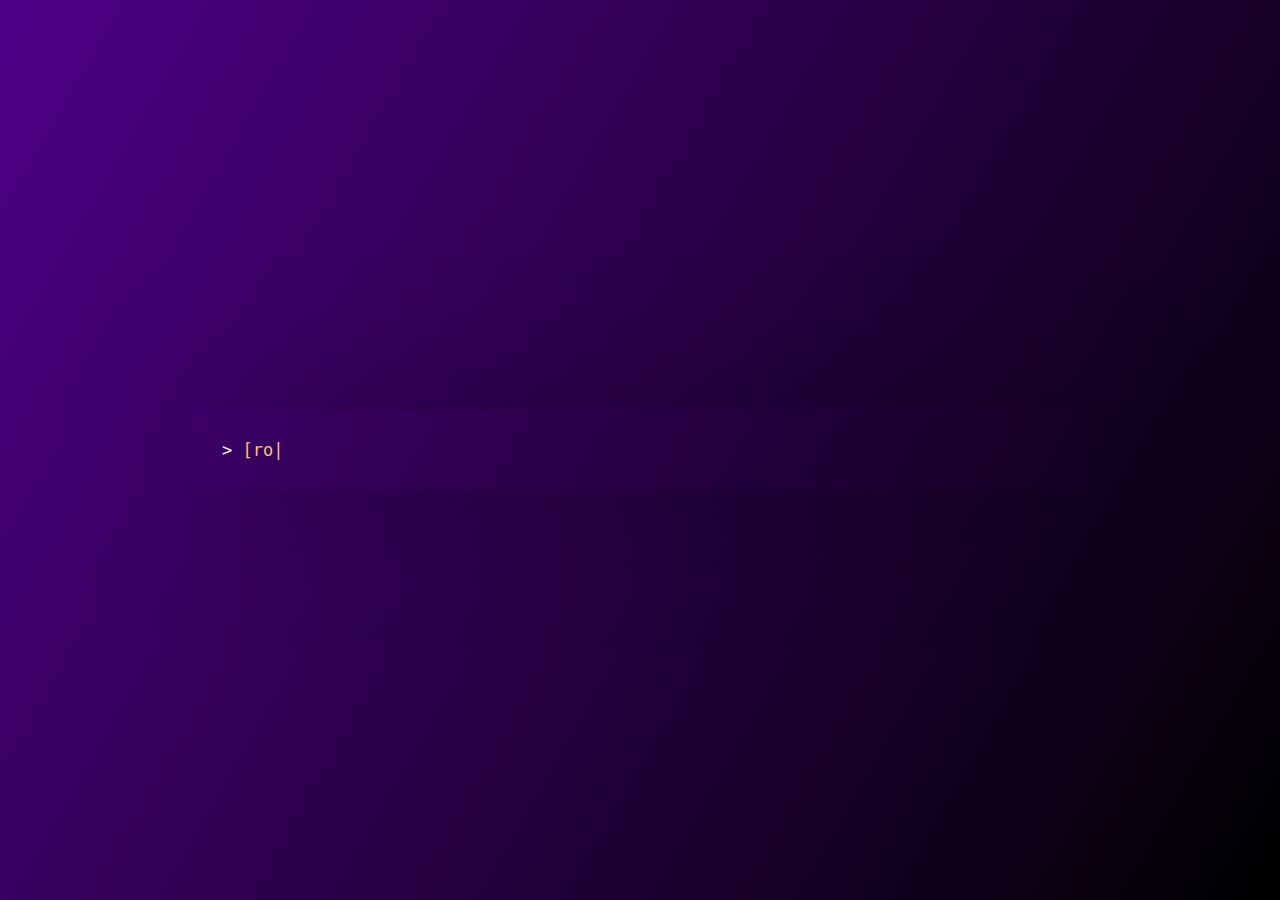
<file: index.html>
<!doctype html>
<html>
<head>
    <meta http-equiv="refresh" content="17;url=./zhl-2.html">
    <meta charset="utf-8">
    <title>愿尔永宁</title>
    <link href="./static/css/index.css" type="text/css" rel="stylesheet"/>
</head>
<body>
<h1></h1>
<div>
    <p>> <span>[root@Hui-5-20-centos ~]# </span>: "<i> 你我皆是旅人, </i>"</p>
    <p>> <span>[root@Hui-5-20-centos ~]# </span>: "<i> 漫漫长路前行。</i>"</p>
    <p>> <span>[root@Hui-5-20-centos ~]#</span> : <b>人生本过客，何必千千结...</span>
        : <a href="/">备份失败</a>, <a href="/">仅</a><a href="/">备份文件</a><a href="/">碎片</a></b>
    <p>>
        <span>[root@Hui-5-20-centos ~]# : </span>"<i>文件碎片正在加载...</i>"
    </p>
    <p>>
        <span>[root@Hui-5-20-centos ~]# : </span>"<i>加载成功 正在打开...</i>"
    </p>
</div>


<script>
    let str = document.getElementsByTagName('div')[0].innerHTML.toString();
    let i = 0;
    document.getElementsByTagName('div')[0].innerHTML = "";

    setTimeout(function () {
        let se = setInterval(function () {
            i++;
            document.getElementsByTagName('div')[0].innerHTML = str.slice(0, i) + "|";
            if (i == str.length) {
                clearInterval(se);
                document.getElementsByTagName('div')[0].innerHTML = str;
            }
        }, 30);
    }, 0);
</script>

</body>
</html>
</file>
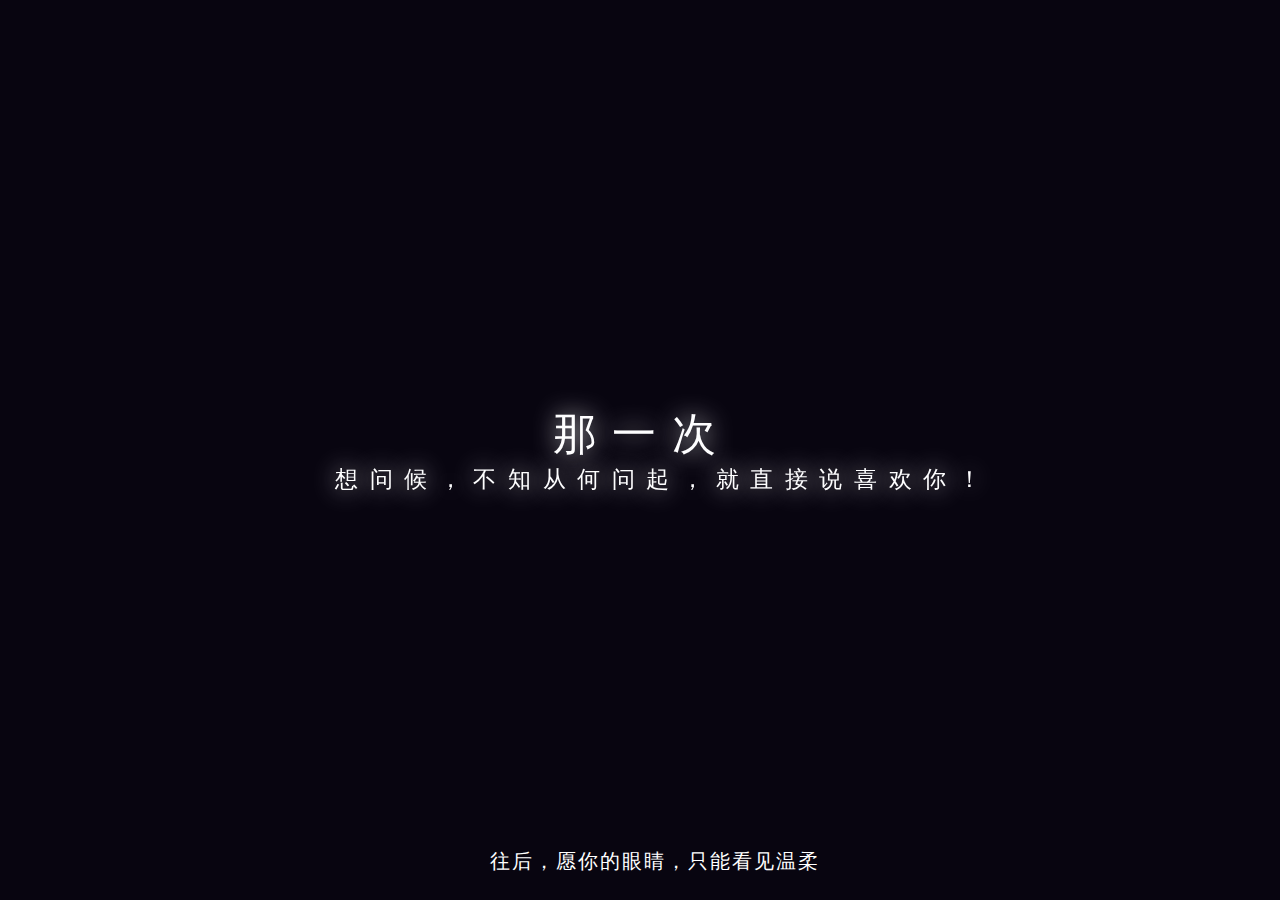
<file: zhl-2.html>
<!DOCTYPE html>
<html xmlns="http://www.w3.org/1999/xhtml">
<head>
    <meta http-equiv="Content-Type" content="text/html; charset=utf-8"/>
    <title>文件碎片</title>
    <link href="static/css/zhl.css" type="text/css" rel="stylesheet"/>
</head>
<body ondragstart="window.event.returnValue=false" oncontextmenu="window.event.returnValue=false"
      onselectstart="event.returnValue=false">

<div id="hovertreecontainer">

    <div>
        <h1 id="h1">那一次 </h1>


        <h2 id="h2"> 想问候，不知从何问起，就直接说喜欢你！</h2>


        <p id="p4" style="color:white;font-size:20px">往后，愿你的眼睛，只能看见温柔</p>

        <p>&nbsp;</p>
        <p>&nbsp;</p>
        <p>&nbsp;</p>
        <p>&nbsp;</p>
    </div>

</div>

<canvas id="canvas"></canvas>
<audio autoplay="autoplay">
    <br/>
</audio>
<script type="text/javascript" src="static/js/zhl.js">
</script>
<script type="text/javascript">

    ;(function (window) {

        let ctx,
            hue,
            logo,
            form,
            buffer,
            target = {},
            tendrils = [],
            settings = {};

        settings.debug = true;
        settings.friction = 0.5;
        settings.trails = 20;
        settings.size = 50;
        settings.dampening = 0.25;
        settings.tension = 0.98;

        Math.TWO_PI = Math.PI * 2;

        function Oscillator(options) {
            this.init(options || {});
        }

        Oscillator.prototype = (function () {

            let value = 0;

            return {

                init: function (options) {
                    this.phase = options.phase || 0;
                    this.offset = options.offset || 0;
                    this.frequency = options.frequency || 0.001;
                    this.amplitude = options.amplitude || 1;
                },

                update: function () {
                    this.phase += this.frequency;
                    value = this.offset + Math.sin(this.phase) * this.amplitude;
                    return value;
                },

                value: function () {
                    return value;
                }
            };

        })();

        function Tendril(options) {
            this.init(options || {});
        }

        Tendril.prototype = (function () {

            function Node() {
                this.x = 0;
                this.y = 0;
                this.vy = 0;
                this.vx = 0;
            }

            return {

                init: function (options) {

                    this.spring = options.spring + (Math.random() * 0.1) - 0.05;
                    this.friction = settings.friction + (Math.random() * 0.01) - 0.005;
                    this.nodes = [];

                    for (let i = 0, node; i < settings.size; i++) {

                        node = new Node();
                        node.x = target.x;
                        node.y = target.y;

                        this.nodes.push(node);
                    }
                },

                update: function () {

                    let spring = this.spring,
                        node = this.nodes[0];

                    node.vx += (target.x - node.x) * spring;
                    node.vy += (target.y - node.y) * spring;

                    for (let prev, i = 0, n = this.nodes.length; i < n; i++) {

                        node = this.nodes[i];

                        if (i > 0) {

                            prev = this.nodes[i - 1];

                            node.vx += (prev.x - node.x) * spring;
                            node.vy += (prev.y - node.y) * spring;
                            node.vx += prev.vx * settings.dampening;
                            node.vy += prev.vy * settings.dampening;
                        }

                        node.vx *= this.friction;
                        node.vy *= this.friction;
                        node.x += node.vx;
                        node.y += node.vy;

                        spring *= settings.tension;
                    }
                },

                draw: function () {

                    let x = this.nodes[0].x,
                        y = this.nodes[0].y,
                        a, b;

                    ctx.beginPath();
                    ctx.moveTo(x, y);

                    for (var i = 1, n = this.nodes.length - 2; i < n; i++) {

                        a = this.nodes[i];
                        b = this.nodes[i + 1];
                        x = (a.x + b.x) * 0.5;
                        y = (a.y + b.y) * 0.5;

                        ctx.quadraticCurveTo(a.x, a.y, x, y);
                    }

                    a = this.nodes[i];
                    b = this.nodes[i + 1];

                    ctx.quadraticCurveTo(a.x, a.y, b.x, b.y);
                    ctx.stroke();
                    ctx.closePath();
                }
            };

        })();


        function init(event) {

            document.removeEventListener('mousemove', init);
            document.removeEventListener('touchstart', init);

            document.addEventListener('mousemove', mousemove);
            document.addEventListener('touchmove', mousemove);
            document.addEventListener('touchstart', touchstart);

            mousemove(event);
            reset();
            loop();
        }

        function reset() {

            tendrils = [];

            for (var i = 0; i < settings.trails; i++) {

                tendrils.push(new Tendril({
                    spring: 0.45 + 0.025 * (i / settings.trails)
                }));
            }
        }

        function loop() {

            if (!ctx.running) return;

            ctx.globalCompositeOperation = 'source-over';
            ctx.fillStyle = 'rgba(8,5,16,0.4)';
            ctx.fillRect(0, 0, ctx.canvas.width, ctx.canvas.height);
            ctx.globalCompositeOperation = 'lighter';
            ctx.strokeStyle = 'hsla(' + Math.round(hue.update()) + ',90%,50%,0.25)';
            ctx.lineWidth = 1;

            if (ctx.frame % 60 == 0) {
                console.log(hue.update(), Math.round(hue.update()), hue.phase, hue.offset, hue.frequency, hue.amplitude);
            }

            for (var i = 0, tendril; i < settings.trails; i++) {
                tendril = tendrils[i];
                tendril.update();
                tendril.draw();
            }

            ctx.frame++;
            ctx.stats.update();
            requestAnimFrame(loop);
        }

        function resize() {
            ctx.canvas.width = window.innerWidth;
            ctx.canvas.height = window.innerHeight;
        }

        function start() {
            if (!ctx.running) {
                ctx.running = true;
                loop();
            }
        }

        function stop() {
            ctx.running = false;
        }

        function mousemove(event) {
            if (event.touches) {
                target.x = event.touches[0].pageX;
                target.y = event.touches[0].pageY;
            } else {
                target.x = event.clientX
                target.y = event.clientY;
            }
            event.preventDefault();
        }

        function touchstart(event) {
            if (event.touches.length == 1) {
                target.x = event.touches[0].pageX;
                target.y = event.touches[0].pageY;
            }
        }

        function keyup(event) {

            switch (event.keyCode) {
                case 32:
                    save();
                    break;
                default:

            }
        }

        function letters(id) {

            var el = document.getElementById(id),
                letters = el.innerHTML.replace('&amp;', '&').split(''),
                heading = '';

            for (var i = 0, n = letters.length, letter; i < n; i++) {
                letter = letters[i].replace('&', '&amp');
                heading += letter.trim() ? '<span class="letter-' + i + '">' + letter + '</span>' : '&nbsp;';
            }

            el.innerHTML = heading;
            setTimeout(function () {
                el.className = 'transition-in';
            }, (Math.random() * 500) + 500);
        }

        function save() {

            if (!buffer) {

                buffer = document.createElement('canvas');
                buffer.width = screen.availWidth;
                buffer.height = screen.availHeight;
                buffer.ctx = buffer.getContext('2d');

                form = document.createElement('form');
                form.method = 'post';
                form.input = document.createElement('input');
                form.input.type = 'hidden';
                form.input.name = 'data';
                form.appendChild(form.input);

                document.body.appendChild(form);
            }

            buffer.ctx.fillStyle = 'rgba(8,5,16)';
            buffer.ctx.fillRect(0, 0, buffer.width, buffer.height);

            buffer.ctx.drawImage(canvas,
                Math.round(buffer.width / 2 - canvas.width / 2),
                Math.round(buffer.height / 2 - canvas.height / 2)
            );

            buffer.ctx.drawImage(logo,
                Math.round(buffer.width / 2 - logo.width / 4),
                Math.round(buffer.height / 2 - logo.height / 4),
                logo.width / 2,
                logo.height / 2
            );

            window.open(buffer.toDataURL(), 'wallpaper', 'top=0,left=0,width=' + buffer.width + ',height=' + buffer.height);

        }

        window.requestAnimFrame = (function () {
            return window.requestAnimationFrame || window.webkitRequestAnimationFrame || window.mozRequestAnimationFrame || function (fn) {
                window.setTimeout(fn, 1000 / 60)
            };
        })();

        window.onload = function () {

            ctx = document.getElementById('canvas').getContext('2d');
            ctx.stats = new Stats();
            ctx.running = true;
            ctx.frame = 1;

            hue = new Oscillator({
                phase: Math.random() * Math.TWO_PI,
                amplitude: 85,
                frequency: 0.0015,
                offset: 285
            });

            letters('h1');
            letters('h2');

            document.addEventListener('mousemove', init);
            document.addEventListener('touchstart', init);
            document.body.addEventListener('orientationchange', resize);
            window.addEventListener('resize', resize);
            window.addEventListener('keyup', keyup);
            window.addEventListener('focus', start);
            window.addEventListener('blur', stop);

            resize();
        };

    })(window);

</script>
</body>
</html>
</file>
<file: static/css/index.css>
* {
    margin: 0;
    padding: 0;
    border: 0;
    font-size: 100%;
    font: inherit;
    vertical-align: baseline;
    box-sizing: border-box;
    color: inherit;
}

body {
    background-image: linear-gradient(120deg, #4f0088 0%, #000000 100%);
    height: 100vh;
}

h1 {
    font-size: 45vw;
    text-align: center;
    position: fixed;
    width: 100vw;
    z-index: 1;
    color: #ffffff26;
    text-shadow: 0 0 50px rgba(0, 0, 0, 0.07);
    top: 50%;
    -webkit-transform: translateY(-50%);
    transform: translateY(-50%);
    font-family: "Montserrat", monospace;
}

div {
    background: rgba(0, 0, 0, 0);
    width: 70vw;
    position: relative;
    top: 50%;
    -webkit-transform: translateY(-50%);
    transform: translateY(-50%);
    margin: 0 auto;
    padding: 30px 30px 10px;
    box-shadow: 0 0 150px -20px rgba(0, 0, 0, 0.5);
    z-index: 3;
}

P {
    font-family: "Share Tech Mono", monospace;
    color: #f5f5f5;
    margin: 0 0 20px;
    font-size: 17px;
    line-height: 1.2;
}

span {
    color: #f0c674;
}

i {
    color: #8abeb7;
}

div a {
    text-decoration: none;
}

b {
    color: #81a2be;
}

a.avatar {
    position: fixed;
    bottom: 15px;
    right: -100px;
    -webkit-animation: slide 0.5s 4.5s forwards;
    animation: slide 0.5s 4.5s forwards;
    display: block;
    z-index: 4
}

a.avatar img {
    border-radius: 100%;
    width: 44px;
    border: 2px solid white;
}

@-webkit-keyframes slide {
    from {
        right: -100px;
        -webkit-transform: rotate(360deg);
        transform: rotate(360deg);
        opacity: 0;
    }
    to {
        right: 15px;
        -webkit-transform: rotate(0deg);
        transform: rotate(0deg);
        opacity: 1;
    }
}

@keyframes slide {
    from {
        right: -100px;
        -webkit-transform: rotate(360deg);
        transform: rotate(360deg);
        opacity: 0;
    }
    to {
        right: 15px;
        -webkit-transform: rotate(0deg);
        transform: rotate(0deg);
        opacity: 1;
    }
}
</file>
<file: static/css/zhl.css>
* {
    margin: 0;
    padding: 0;
    -webkit-box-sizing: border-box;
    -moz-box-sizing: border-box;
    -ms-box-sizing: border-box;
    -o-box-sizing: border-box;
    box-sizing: border-box;
}

html, body {
    margin: 0;
    padding: 0;
    font: 16px/1.4 'Lato', sans-serif;
    color: #fefeff;
    -webkit-font-smoothing: antialiased;
    font-smoothing: antialiased;
}

body {
    background: rgb(8,5,16);
    overflow: hidden;
    -webkit-touch-callout: none;
    -webkit-user-select: none;
    -khtml-user-select: none;
    -moz-user-select: none;
    -ms-user-select: none;
    user-select: none;
}

h1 {
    font: 2.75em 'Cinzel', serif;
    font-weight: 400;
    letter-spacing: 0.35em;
    text-shadow: 0 0 25px rgba(254,254,255,0.85);
}

h2 {
    font: 1.45em 'Cinzel', serif;
    font-weight: 400;
    letter-spacing: 0.5em;
    text-shadow: 0 0 25px rgba(254,254,255,0.85);
    text-transform: lowercase;
}

[class^="letter"] {
    -webkit-transition: opacity 3s ease;
    -moz-transition: opacity 3s ease;
    transition: opacity 3s ease;
}

.letter-0 {
    transition-delay: 0.2s;
}

.letter-1 {
    transition-delay: 0.4s;
}

.letter-2 {
    transition-delay: 0.6s;
}

.letter-3 {
    transition-delay: 0.8s;
}

.letter-4 {
    transition-delay: 1.0s;
}

.letter-5 {
    transition-delay: 1.2s;
}

.letter-6 {
    transition-delay: 1.4s;
}

.letter-7 {
    transition-delay: 1.6s;
}

.letter-8 {
    transition-delay: 1.8s;
}

.letter-9 {
    transition-delay: 2.0s;
}

.letter-10 {
    transition-delay: 2.2s;
}

.letter-11 {
    transition-delay: 2.4s;
}

.letter-12 {
    transition-delay: 2.6s;
}

.letter-13 {
    transition-delay: 2.8s;
}

.letter-14 {
    transition-delay: 3.0s;
}

h1, h2 {
    visibility: hidden;
    -webkit-transform: translate3d(0, 0, 0);
    -moz-transform: translate3d(0, 0, 0);
    transform: translate3d(0, 0, 0);
}

    h1.transition-in,
    h2.transition-in {
        visibility: visible;
    }

    h1 [class^="letter"],
    h2 [class^="letter"] {
        opacity: 0;
    }

    h1.transition-in [class^="letter"],
    h2.transition-in [class^="letter"] {
        opacity: 1;
    }

#hovertreecontainer {
    display: table;
    position: absolute;
    z-index: 20;
    width: 100%;
    height: 100%;
    text-align: center;
    cursor: none;
    left: 15px;
}

    #hovertreecontainer > div {
        display: table-cell;
        vertical-align: middle;
    }

    #hovertreecontainer p {
        position: absolute;
        width: 100%;
        left: 0;
        bottom: 25px;
        font-size: 0.8em;
        letter-spacing: 0.1em;
        font-weight: 300;
        color: #76747a;
        -webkit-font-smoothing: subpixel-antialiased;
        font-smoothing: subpixel-antialiased;
    }

        #hovertreecontainer p strong {
            color: #b3abc5;
            font-size: 5em;
        }

        #hovertreecontainer p span {
            font-size: 0.75em;
            padding: 0 2px;
        }

#canvas {
    position: absolute;
    z-index: 10;
    top: 0;
    left: 0;
    width: 100%;
    height: 100%;
    cursor: none;
}

#stats {
    position: absolute;
    z-index: 10;
    left: 10px;
    top: 10px;
}

.dg.ac {
    z-index: 100 !important;
}

#hovertreecontainer div p strong a {
    color: #999;
    font-size: 0.5em;
}

body, td, th {
    font-family: Lato, sans-serif;
}

a:link {
    text-decoration: none;
}

a:visited {
    text-decoration: none;
}

a:hover {
    text-decoration: none;
}

a:active {
    text-decoration: none;
}
</file>
